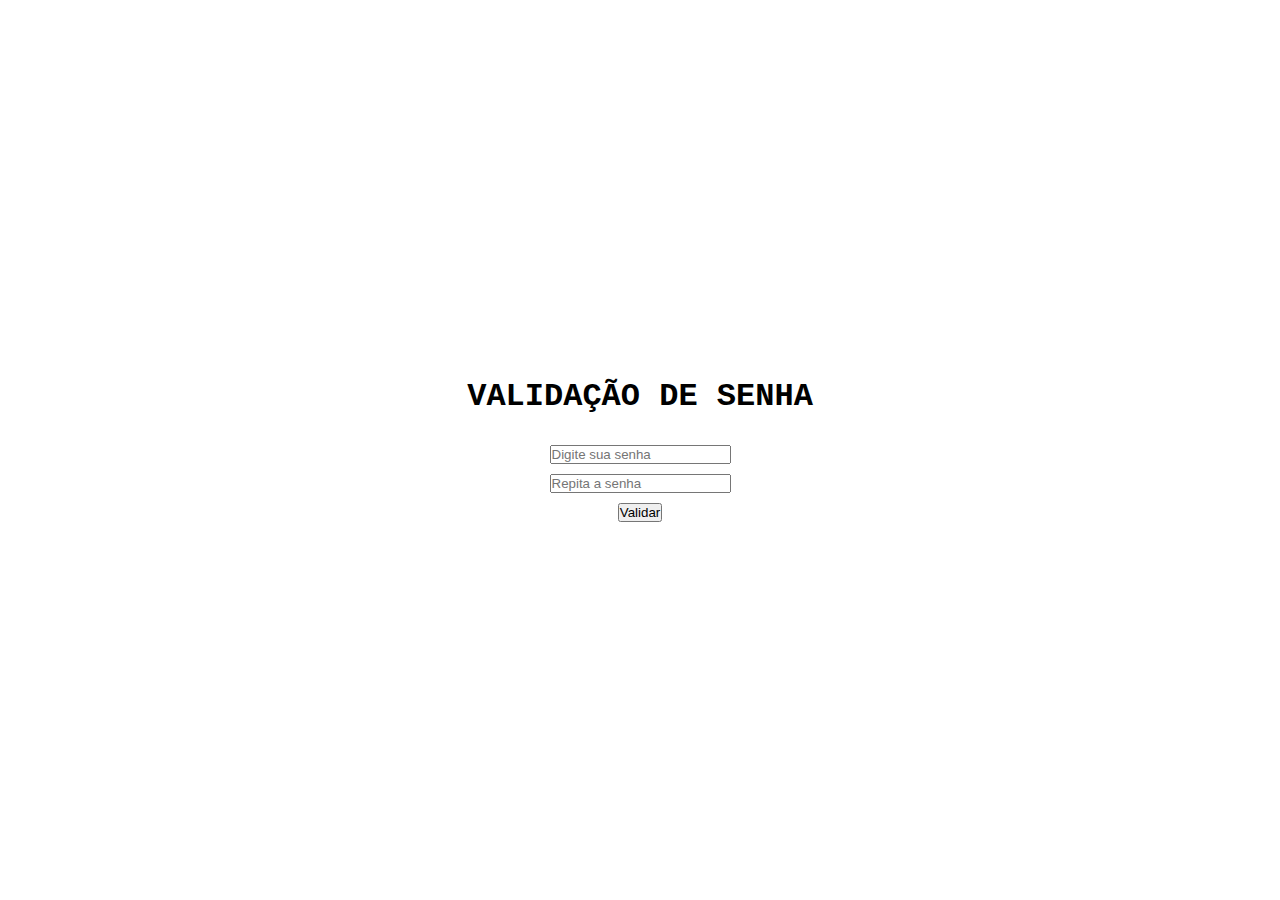
<file: index.html>
<!DOCTYPE html>
<html lang="en">

<head>
    <meta charset="UTF-8">
    <meta name="viewport" content="width=device-width, initial-scale=1.0">
    <title>Validação de senha</title>
    <link rel="stylesheet" href="style.css">
</head>

<body>

    <div>
        <h1>VALIDAÇÃO DE SENHA</h1>
        <input type="password" placeholder="Digite sua senha" id="password" maxlength="8">
        <br><input type="password" placeholder="Repita a senha" id="confirmPassword" maxlength="8">
        <br><button onclick="verify()">Validar</button>
        <script src="script.js"></script>
    </div>
</body>

</html>
</file>
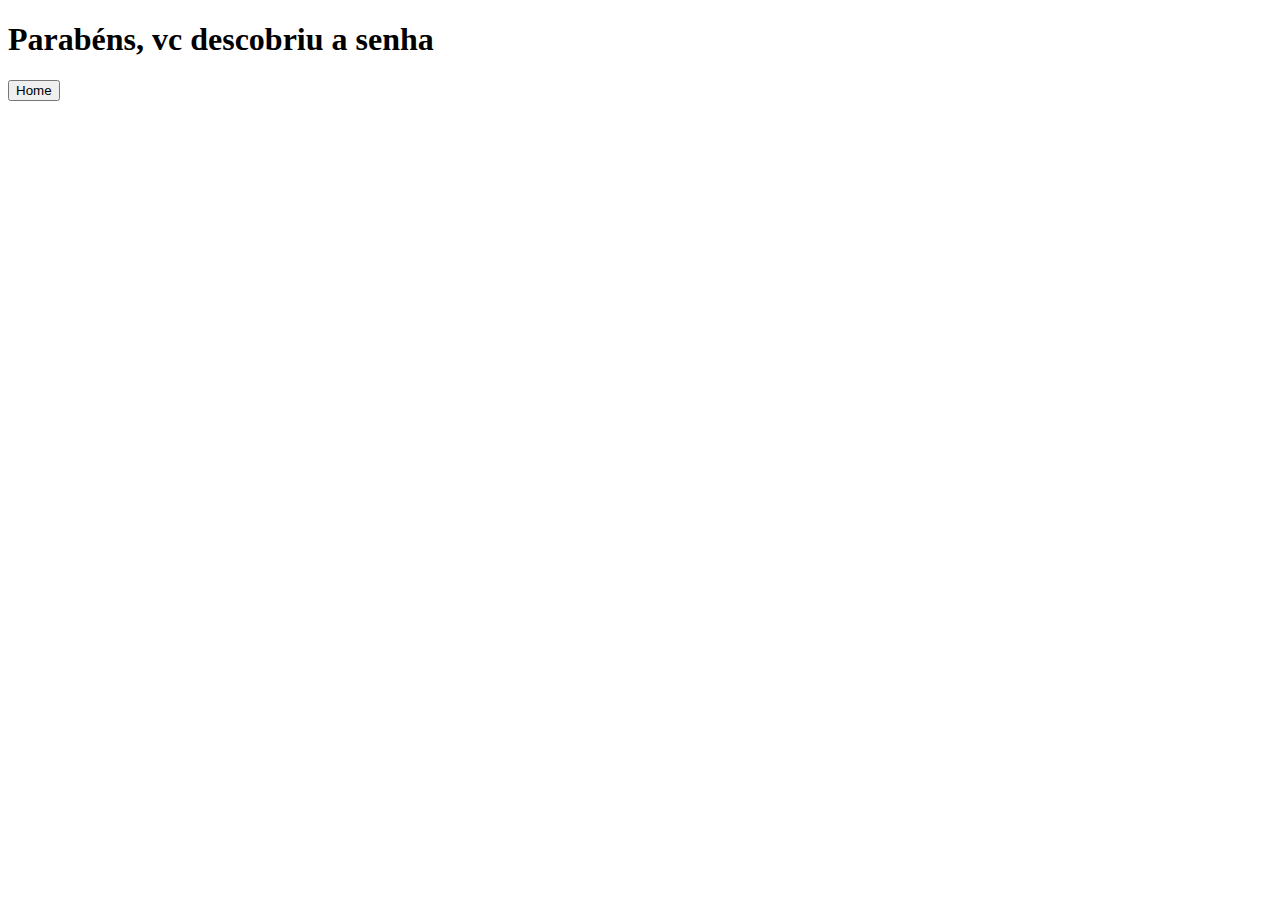
<file: final.html>
<!DOCTYPE html>
<html lang="en">
<head>
    <meta charset="UTF-8">
    <meta name="viewport" content="width=device-width, initial-scale=1.0">
    <title>Parabéns</title>
</head>
<body>
    <h1>Parabéns, vc descobriu a senha</h1>
    <a href="index.html"><button>Home</button></a>
</body>
</html>
</file>
<file: style.css>
* {
    margin: 0;
    padding: 0;
    box-sizing: border-box;
}

body {
    display: grid;
    place-items: center;
    min-height: 100vh;
    text-align: center;
}

input,
button {
    margin-top: 10px;
}

input {
    letter-spacing: 2px;
}

::-webkit-input-placeholder {
    letter-spacing: 0px;
}

h1 {
    font-family: 'Courier New', Courier, monospace;
    margin-bottom: 20px;
    color: black;
}
</file>
